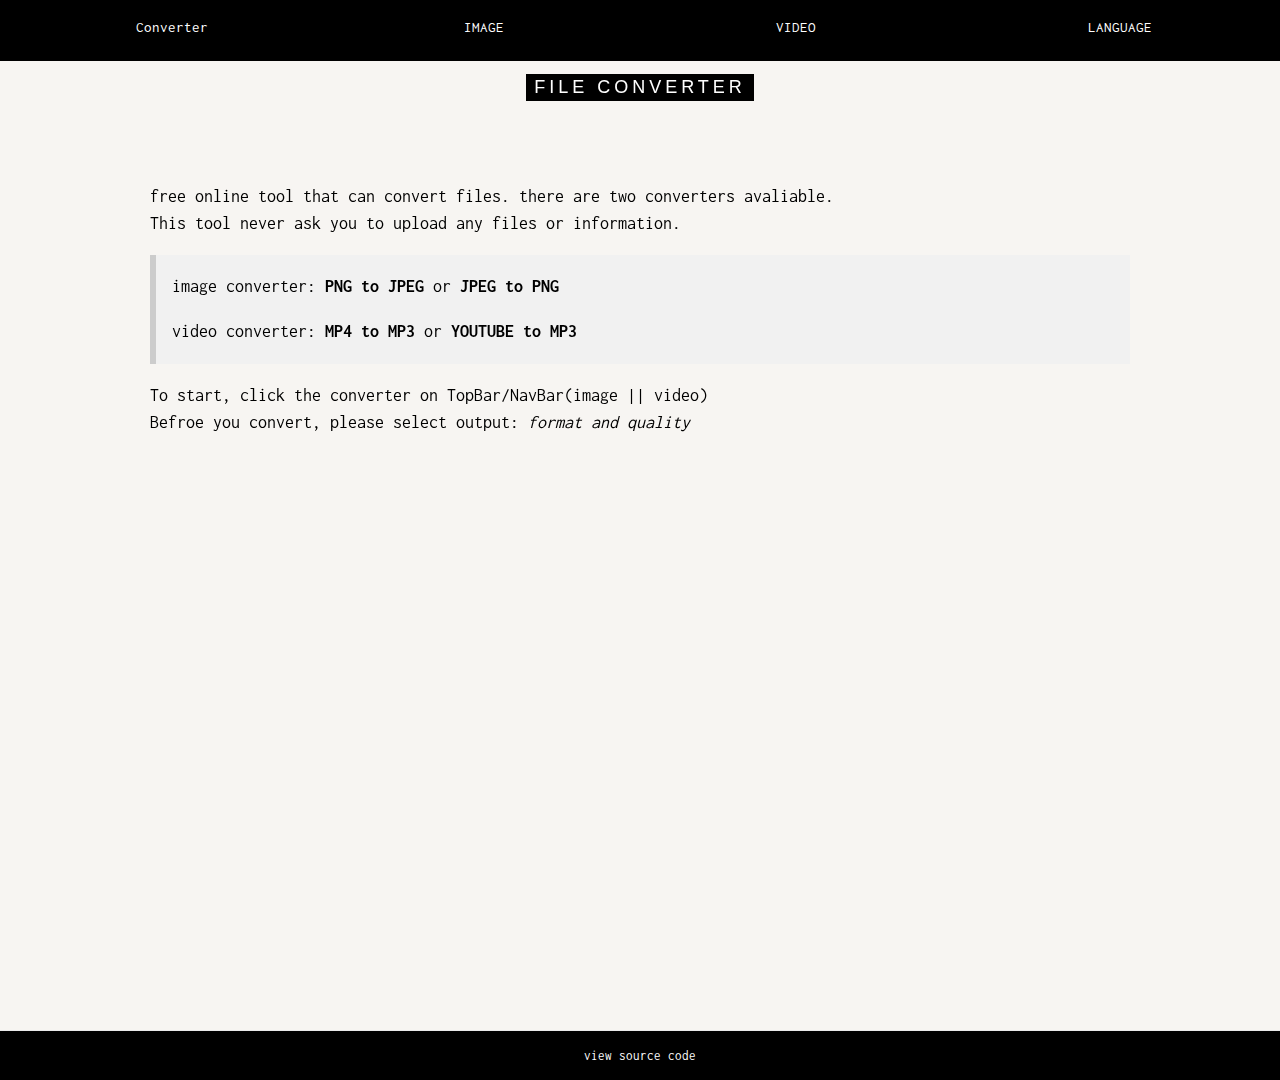
<file: index.html>
<!DOCTYPE html>
<html lang="en">
<head>
  <title>File Converter</title>
  <meta charset="UTF-8">
  <link id="dynamic-favicon" rel="icon" href="public/fav1.ico" />
  <meta name="viewport" content="width=device-width, initial-scale=1">
  <link rel="stylesheet" href="./main.css">
  <link rel="stylesheet" href="https://fonts.googleapis.com/css?family=Inconsolata">
</head>
<body>

<!-- Links (sit on top) -->
<div class="w3-top">
  <div class="w3-row w3-padding w3-black">
    <div class="w3-col s3">
      <a onclick="PageTitle(0)" class="w3-button w3-block w3-black">Converter</a>
    </div>
    <div class="w3-col s3">
      <a onclick="PageTitle(1)" id="image_conv" class="w3-button w3-block w3-black">IMAGE</a>
    </div>
    <div class="w3-col s3">
      <a onclick="PageTitle(2)" id="video_conv" class="w3-button w3-block w3-black">VIDEO</a>
    </div>
    <div class="dropdown">
    <div class="w3-col s3">
      <a onclick="LangMenu()" id="language_conv" class="dropbtn  w3-button">LANGUAGE</a>
    </div>
  <div id="dropmenu" class="dropdown-content">
    <a onclick='reloadWin()' href="#kr">Korean</a>
    <a onclick='reloadWin()' href="#eng">English</a>
    <a onclick='reloadWin()' href="#esp">Spanish</a>
  </div>
</div>
  </div>
</div>
<!-- Add a background color and large text to the whole page -->
<div class="w3-sand w3-grayscale w3-large">
<div class="w3-container" id="content">
  <div class="w3-content"  id="content-child">
    <h5 class="w3-center w3-padding-64"><span class="w3-tag w3-wide">FILE CONVERTER</span></h5>
    <p id="intro_p">free online tool that can convert files. there are two converters avaliable.<br/>This tool never ask you to upload any files or information.</p>
    <div class="w3-panel w3-leftbar w3-light-grey">
    <p>image converter: <b>PNG to JPEG</b> or <b>JPEG to PNG</b></p>
    <p>video converter: <b>MP4 to MP3</b> or <b>YOUTUBE to MP3</b></p>
    </div>
    <p id="desc_p">To start, click the converter on TopBar/NavBar(image || video) <br/> Befroe you convert, please select output: <i>format and quality</i></p>
  </div>
</div>
</div>

<!-- Footer -->
<footer class="my_footer">
<a class="my_footer_text" href="https://www.github.com/wojnchoi/fileconverter" target="_blank">view source code</a>
</footer>
<script src="./main.js"></script>
<script src="./img_conv.js"></script>
<script src="./vid_conv.js"></script>
</body>
</html>
</file>
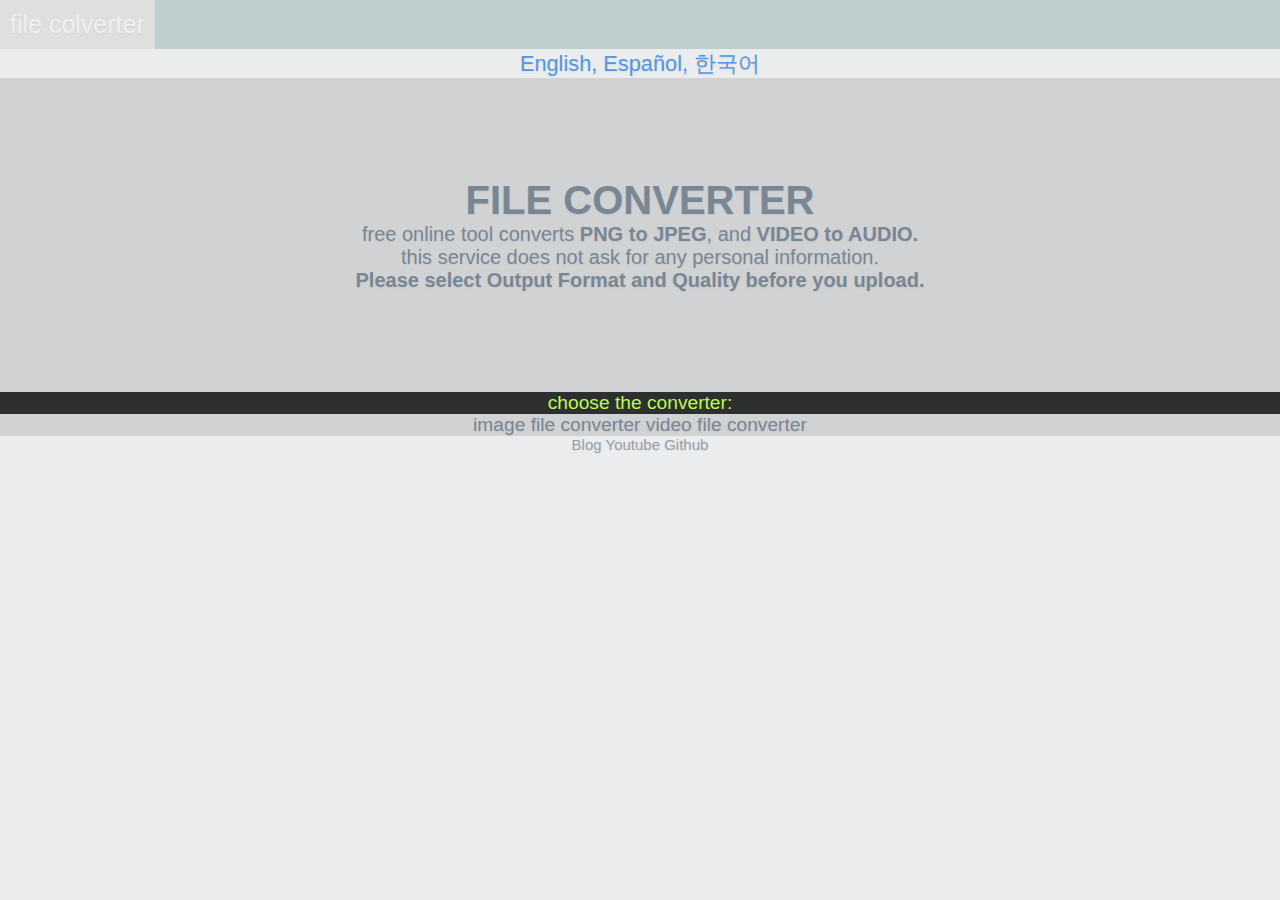
<file: saved/index.html>
<!DOCTYPE html>
<html>
<head>
	<meta charset="utf-8" />
	<meta name="viewport" content="width=device-width, initial-scale=1.0">
	<meta name="description" content="free online tool for converting image or video files to the file you want.">
	<title>File Converter</title>
	<link rel="stylesheet" href="codes/css/main.css" />
</head>
<body id="dropbox">
	<header class="header">
		<div class="logo">
			<a href="">file colverter</a>
		</div>
		<div class="language">
			<a href="#eng" onclick='reloadFuc()'>English,</a>
			<a href="#esp" onclick="reloadFuc()">Español,</a>
			<a href="#kor" onclick='reloadFuc()'>한국어</a>
			
		</div>
		<div class="banner">
			<div class="banner-content">
				<h1>FILE CONVERTER</h1>
				<p id="description">free online tool converts <b>PNG to JPEG</b>, and <b>VIDEO to AUDIO.</b><br/>
					this service does not ask for any personal information.<br/><b>Please select Output Format and Quality before you upload.</b></p>
			</div>
			<div class="window">
				<p>choose the converter: </p>
				<a id ="img_conv" href="codes/html/imageconv.html">image file converter</a>
				<a id ="vid_conv" href="codes/html/videoconv.html">video file converter</a>
			</div>
		</div>
	</header>
	<div class="footer">
		<div>
			<a href="https://blog.naver.com/cy2003k" target="_blank">Blog</a>
			<a href="https://www.youtube.com/channel/UCs2_zIPANApaQcWhhWaBzDw?view_as=subscriber" target="_blank">Youtube</a>
			<a href="https://github.com/chldnwls0712/fileconverter" target="_blank">Github</a>
		</div>
	</div>
	<script src="codes/js/language.js"></script>
</body>
</html>
</file>
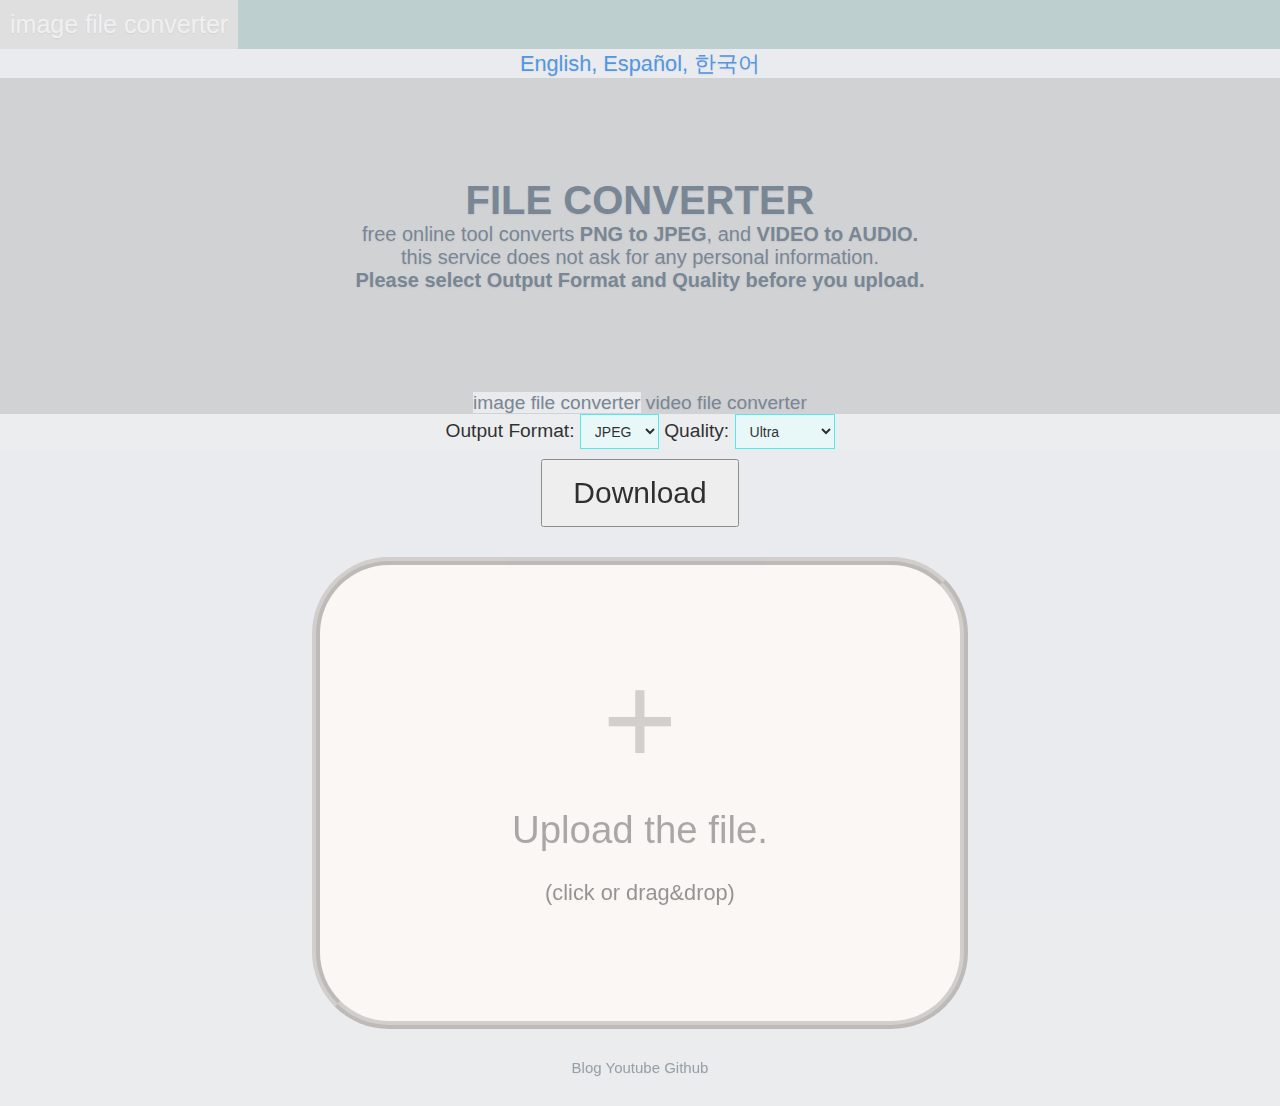
<file: codes/html/imageconv.html>
<!DOCTYPE html>
<html>
<head>
	<meta charset="utf-8" />
	<meta name="viewport" content="width=device-width, initial-scale=1.0">
	<meta name="description" content="free online tool for converting image or video files to the file you want.">
	<title>File Converter</title>
	<link rel="stylesheet" href="../css/main.css" />
</head>
<body id="dropbox">
	<header class="header">
		<div class="logo">
			<a href="../../index.html">image file converter</a>
		</div>
		<div class="language">
			<a href="#eng" onclick='reloadFuc()'>English,</a>
			<a href="#esp" onclick="reloadFuc()">Español,</a>
			<a href="#kor" onclick='reloadFuc()'>한국어</a>
			
		</div>
		<div class="banner">
			<div class="banner-content">
				<h1>FILE CONVERTER</h1>
				<p id="description">free online tool converts <b>PNG to JPEG</b>, and <b>VIDEO to AUDIO.</b><br/>
					this service does not ask for any personal information.<br/><b>Please select Output Format and Quality before you upload.</b></p>
			</div>
			<div class="window">
				<a class="icIC"id ="img_conv" href="/codes/html/imageconv.html">image file converter</a>
				<a id ="vid_conv" href="../html/videoconv.html">video file converter</a>
			</div>
		</div>
	</header>
	<div class="options">
	<input type="file" name="files" id="files" accept=".jpeg,.jpg,.png,.webp,.svg,.ico,.bmp" multiple />
	<label id="format"for="select_type">Output Format: </label>
		<select name="select_type" id="select_type">
			<option value="jpeg">JPEG</option>
			<option value="png">PNG</option>
	</select>
	<label id="quality" for="select_quality">Quality: </label>
        <select name="select_quality" id="select_quality">
            <option value="1">Ultra</option>
            <option value="0.9">High</option>
            <option value="0.7">Medium</option>
            <option value="0.4">Low</option>
            <option value="0.2">Very Low</option>
		</select>
	</div>
	<button id="download_Btn" class="download_Btn">Download</button>
	<div class ="uploaded">
		<div class="img_box" id="img_box"></div>
		<canvas id="can"></canvas>
		<div class="pyro" id="pyro"></div>
	</div>
	<label class="drag" for="files">
        <div class="cubes">
            <div class="cube1"></div>
            <div class="cube2"></div>
            <div class="cube3"></div>
            <div class="cube4"></div>
        </div>
        <div>
            <p class="cubetext">+</p>
			<p id ="fileText"class="cubetext1">Upload the file.</p>
			<p id ="fileText1"class="cubetext2">(click or drag&drop)</p>
        </div>
	</label>
	<div class="footer">
		<div>
			<a href="https://blog.naver.com/cy2003k" target="_blank">Blog</a>
			<a href="https://www.youtube.com/channel/UCs2_zIPANApaQcWhhWaBzDw?view_as=subscriber" target="_blank">Youtube</a>
			<a href="https://github.com/chldnwls0712/fileconverter" target="_blank">Github</a>
		</div>
	</div>
	<script src="../js/language.js"></script>
	<script src="../js/main.js"></script>
</body>
</html>
</file>
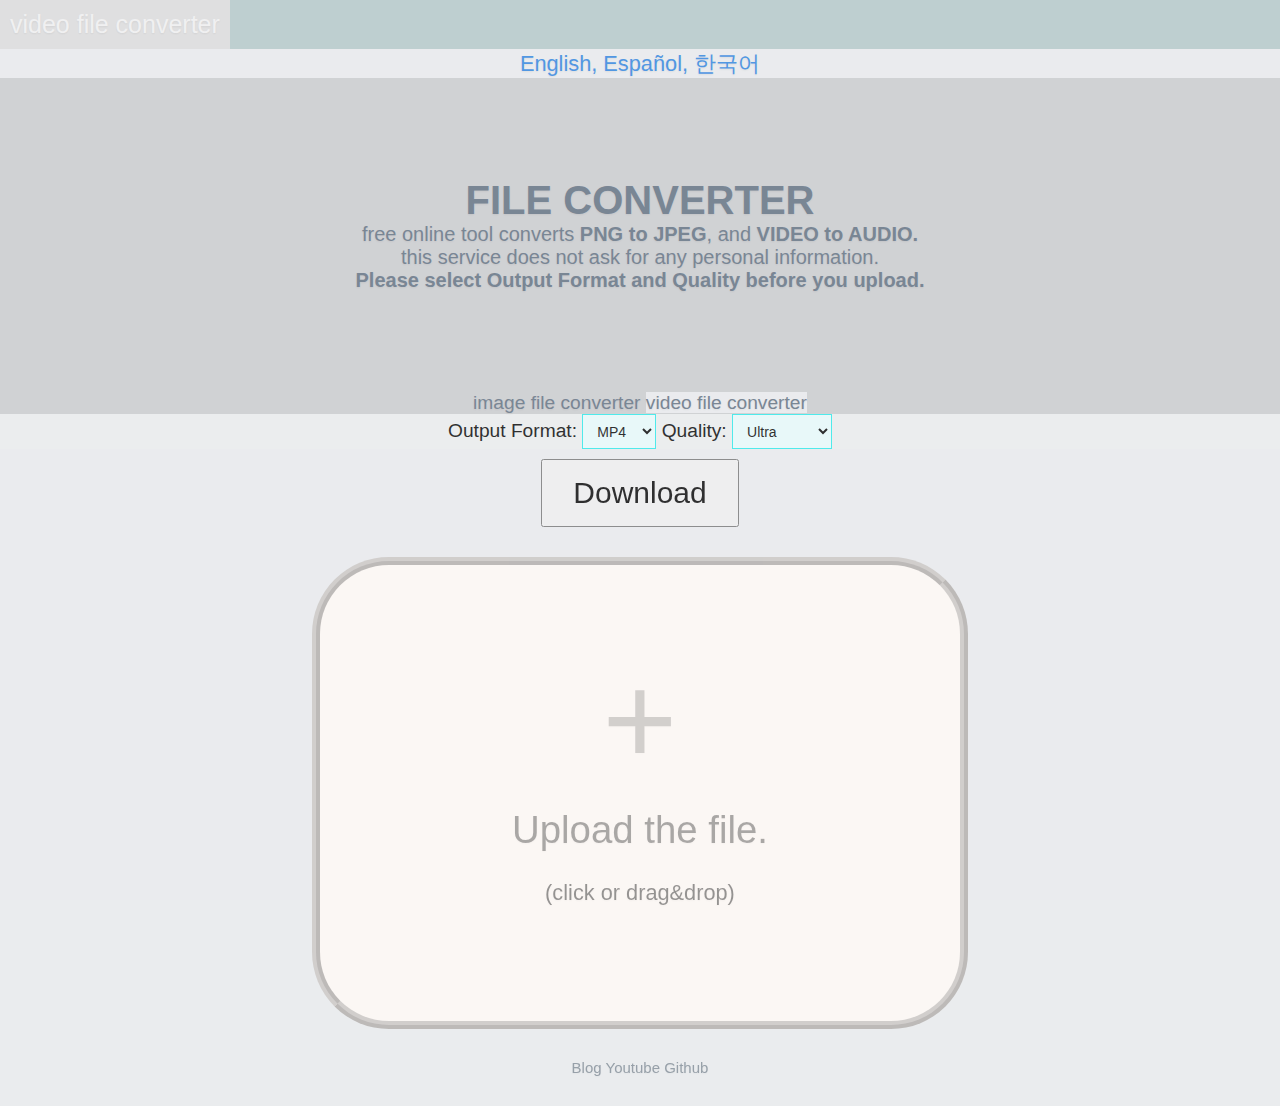
<file: codes/html/videoconv.html>
<!DOCTYPE html>
<html>
<head>
	<meta charset="utf-8" />
	<meta name="viewport" content="width=device-width, initial-scale=1.0">
	<meta name="description" content="free online tool for converting image or video files to the file you want.">
	<title>File Converter</title>
	<link rel="stylesheet" href="../css/main.css" />
</head>
<body id="dropbox">
	<header class="header">
		<div class="logo">
			<a href="../../index.html">video file converter</a>
		</div>
		<div class="language">
			<a href="#eng" onclick='reloadFuc()'>English,</a>
			<a href="#esp" onclick="reloadFuc()">Español,</a>
			<a href="#kor" onclick='reloadFuc()'>한국어</a>
			
		</div>
		<div class="banner">
			<div class="banner-content">
				<h1>FILE CONVERTER</h1>
				<p id="description">free online tool converts <b>PNG to JPEG</b>, and <b>VIDEO to AUDIO.</b><br/>
					this service does not ask for any personal information.<br/><b>Please select Output Format and Quality before you upload.</b></p>
			</div>
			<div class="window">
				<a id ="img_conv" href="../html/imageconv.html">image file converter</a>
				<a class="vcVC" id ="vid_conv" href="/codes/html/videoconv.html">video file converter</a>
			</div>
		</div>
	</header>
	<div class="options">
	<input type="file" name="files" id="files" accept=".mov,.avi,.mp4, .mp3" multiple />
	<label id="format"for="select_type">Output Format: </label>
		<select name="select_type" id="select_type">
            <option value="mp4">MP4</option>
            <option value="mp3">MP3</option>
            <option value="avi">AVI</option>
            <option value="mov">MOV</option>
	</select>
	<label id="quality" for="select_quality">Quality: </label>
        <select name="select_quality" id="select_quality">
            <option value="1">Ultra</option>
            <option value="0.9">High</option>
            <option value="0.7">Medium</option>
            <option value="0.4">Low</option>
            <option value="0.2">Very Low</option>
		</select>
	</div>
	<button id="download_Btn" class="download_Btn">Download</button>
	<div class ="uploaded">
		<div class="img_box" id="img_box"></div>
		<canvas id="can"></canvas>
		<div class="pyro" id="pyro"></div>
	</div>
	<label class="drag" for="files">
        <div class="cubes">
            <div class="cube1"></div>
            <div class="cube2"></div>
            <div class="cube3"></div>
            <div class="cube4"></div>
        </div>
        <div>
            <p class="cubetext">+</p>
			<p id ="fileText"class="cubetext1">Upload the file.</p>
			<p id ="fileText1"class="cubetext2">(click or drag&drop)</p>
        </div>
	</label>
	<div class="footer">
		<div>
			<a href="https://blog.naver.com/cy2003k" target="_blank">Blog</a>
			<a href="https://www.youtube.com/channel/UCs2_zIPANApaQcWhhWaBzDw?view_as=subscriber" target="_blank">Youtube</a>
			<a href="https://github.com/chldnwls0712/fileconverter" target="_blank">Github</a>
		</div>
	</div>
	<script src="../js/language.js"></script>
	<script src="../js/videoconv.js"></script>
</body>
</html>
</file>
<file: saved/codes/css/main.css>
/*page decoration*/
html, body {
    margin: 0;
    padding: 0;
    font-family: Arial, Helvetica, sans-serif;
    font-size: 15px;
    color: #000000;
    width: 100%;
    height: 100%;
    background-color: #EAECEE;
}
h1,h2,h3,h4,h5,h6,span,p,ul,li,
table,tr,td,input,a,dl,dt,dd {
    margin: 0;
    padding: 0;
    text-decoration: none;
    list-style: none;
    text-shadow: rgba(0, 0, 0, 0.08) 0px 1px 2px;
}
/*TOP of the page*/
.logo {
    overflow: hidden;
    background-color: #B3C8C8;
}
.logo a {
    float: left;
    color: #f2f2f2;
    text-align: center;
    padding: 10px 10px;
    text-decoration: none;
    font-size: 25px;
}
.logo a:hover {
    background-color: #ddd;
    color: #f2f2f2;
}
.language, .language a {
    text-decoration: none;
    font-size: 1.7vw;
    text-align: center;
    color: #2b82df;
}
.language a:hover{
    color: #5D6D7E;
    background-color: #B3C8C8;
}
/*MIDDLE of the page*/
.banner{
    background-color: #caccce;
    color: #5D6D7E;
    width: 100%; 
}
.window{
    font-size: 1.5vw;
    text-align: center;
}
#img_conv,#vid_conv {
    text-decoration: none;
    color: #5D6D7E;
}
#vid_conv:hover,#img_conv:hover{
    color: #5D6D7E;
    background-color: #EAECEE;
}
.icIC {
    background-color: #EAECEE;
}
.vcVC {
    background-color: #EAECEE;
}
.window p {
    color: greenyellow;
    background-color: black;
}
.banner-content{
    text-align:center;
    font-size: 20px;
    padding: 100px;
}
#files {
    display: none;
    visibility: hidden;
}
img {
    vertical-align: top;
    border: none
}
.img_box {
    text-align: center;
}
#can {
    display: none;
}
select {
    height: 35px;
    font-size: 14px;
    background-color: #E8FCFC;
    border: 1px solid #29EAEA;
    padding: 0 10px;

}
.options {
    font-size: 1.5vw;
    text-align: center;
    background-color: #EBEEEE;
}
.download_Btn{
  color: black;
  font-size: 30px;
  padding: 15px 30px;
  margin: 10px auto;
    display:block;

}
#dropbox:hover{
    opacity: 0.8;
}
.drag {
    width: 50%;
    padding: 9% 0;
    background-color: #FFFAF5;
    border: 8px ridge rgb(0, 0, 0, .3);
    border-radius: 77px;
    margin: 30px auto;
    display: flex;
    justify-content: center;
    align-items: center;
    text-align: center;
    flex-direction: column;
}
.cubetext {
    font-size: 10vw;
    line-height: 100px;
    height: 100px;
    font-family: monospace;
    opacity: 0.2;
}
.cubetext1 {
    font-size: 3vw;
    line-height: 100px;
    height: 100px;
    font-weight: 500;
    opacity: 0.4;
}
.cubetext2 {
    font-size: 1.7vw;
    opacity: 0.5;
}
/*BOTTOM of the page*/
.footer {
    padding: 10px 0 30px 0;
    font-size: 12px;
    padding: 0 4% 30px 4%;
    opacity: .7;
    display: flex;
    flex-direction: column;
    }
.footer, .footer div, .footer div a{
    justify-content: center;
    align-items: center;
    font-size:15px;
    color: #566573;
    font-weight: 10;
}
.footer div a:hover{
    text-decoration: underline;
    color: #000;
}
</file>
<file: codes/css/main.css>
/*page decoration*/
html, body {
    margin: 0;
    padding: 0;
    font-family: Arial, Helvetica, sans-serif;
    font-size: 15px;
    color: #000000;
    width: 100%;
    height: 100%;
    background-color: #EAECEE;
}
h1,h2,h3,h4,h5,h6,span,p,ul,li,
table,tr,td,input,a,dl,dt,dd {
    margin: 0;
    padding: 0;
    text-decoration: none;
    list-style: none;
    text-shadow: rgba(0, 0, 0, 0.08) 0px 1px 2px;
}
/*TOP of the page*/
.logo {
    overflow: hidden;
    background-color: #B3C8C8;
}
.logo a {
    float: left;
    color: #f2f2f2;
    text-align: center;
    padding: 10px 10px;
    text-decoration: none;
    font-size: 25px;
}
.logo a:hover {
    background-color: #ddd;
    color: #f2f2f2;
}
.language, .language a {
    text-decoration: none;
    font-size: 1.7vw;
    text-align: center;
    color: #2b82df;
}
.language a:hover{
    color: #5D6D7E;
    background-color: #B3C8C8;
}
/*MIDDLE of the page*/
.banner{
    background-color: #caccce;
    color: #5D6D7E;
    width: 100%; 
}
.window{
    font-size: 1.5vw;
    text-align: center;
}
#img_conv,#vid_conv {
    text-decoration: none;
    color: #5D6D7E;
}
#vid_conv:hover,#img_conv:hover{
    color: #5D6D7E;
    background-color: #EAECEE;
}
.icIC {
    background-color: #EAECEE;
}
.vcVC {
    background-color: #EAECEE;
}
.window p {
    color: greenyellow;
    background-color: black;
}
.banner-content{
    text-align:center;
    font-size: 20px;
    padding: 100px;
}
#files {
    display: none;
    visibility: hidden;
}
img {
    vertical-align: top;
    border: none
}
.img_box {
    text-align: center;
}
#can {
    display: none;
}
select {
    height: 35px;
    font-size: 14px;
    background-color: #E8FCFC;
    border: 1px solid #29EAEA;
    padding: 0 10px;

}
.options {
    font-size: 1.5vw;
    text-align: center;
    background-color: #EBEEEE;
}
.download_Btn{
  color: black;
  font-size: 30px;
  padding: 15px 30px;
  margin: 10px auto;
    display:block;

}
#dropbox:hover{
    opacity: 0.8;
}
.drag {
    width: 50%;
    padding: 9% 0;
    background-color: #FFFAF5;
    border: 8px ridge rgb(0, 0, 0, .3);
    border-radius: 77px;
    margin: 30px auto;
    display: flex;
    justify-content: center;
    align-items: center;
    text-align: center;
    flex-direction: column;
}
.cubetext {
    font-size: 10vw;
    line-height: 100px;
    height: 100px;
    font-family: monospace;
    opacity: 0.2;
}
.cubetext1 {
    font-size: 3vw;
    line-height: 100px;
    height: 100px;
    font-weight: 500;
    opacity: 0.4;
}
.cubetext2 {
    font-size: 1.7vw;
    opacity: 0.5;
}
/*BOTTOM of the page*/
.footer {
    padding: 10px 0 30px 0;
    font-size: 12px;
    padding: 0 4% 30px 4%;
    opacity: .7;
    display: flex;
    flex-direction: column;
    }
.footer, .footer div, .footer div a{
    justify-content: center;
    align-items: center;
    font-size:15px;
    color: #566573;
    font-weight: 10;
}
.footer div a:hover{
    text-decoration: underline;
    color: #000;
}
</file>
<file: main.css>
html{box-sizing:border-box}*,*:before,*:after{box-sizing:inherit}
/* Extract from normalize.css by Nicolas Gallagher and Jonathan Neal git.io/normalize */
html{-ms-text-size-adjust:100%;-webkit-text-size-adjust:100%}body{margin:0}
article,aside,details,figcaption,figure,footer,header,main,menu,nav,section{display:block}summary{display:list-item}
audio,canvas,progress,video{display:inline-block}progress{vertical-align:baseline}
audio:not([controls]){display:none;height:0}[hidden],template{display:none}
a{background-color:transparent}a:active,a:hover{outline-width:0}
abbr[title]{border-bottom:none;text-decoration:underline;text-decoration:underline dotted}
b,strong{font-weight:bolder}dfn{font-style:italic}mark{background:#ff0;color:#000}
small{font-size:80%}sub,sup{font-size:75%;line-height:0;position:relative;vertical-align:baseline}
sub{bottom:-0.25em}sup{top:-0.5em}figure{margin:1em 40px}img{border-style:none}
code,kbd,pre,samp{font-family:monospace,monospace;font-size:1em}hr{box-sizing:content-box;height:0;overflow:visible}
button,input,select,textarea,optgroup{font:inherit;margin:0}optgroup{font-weight:bold}
button,input{overflow:visible}button,select{text-transform:none}
button,[type=button],[type=reset],[type=submit]{-webkit-appearance:button}
button::-moz-focus-inner,[type=button]::-moz-focus-inner,[type=reset]::-moz-focus-inner,[type=submit]::-moz-focus-inner{border-style:none;padding:0}
button:-moz-focusring,[type=button]:-moz-focusring,[type=reset]:-moz-focusring,[type=submit]:-moz-focusring{outline:1px dotted ButtonText}
fieldset{border:1px solid #c0c0c0;margin:0 2px;padding:.35em .625em .75em}
legend{color:inherit;display:table;max-width:100%;padding:0;white-space:normal}textarea{overflow:auto}
[type=checkbox],[type=radio]{padding:0}
[type=number]::-webkit-inner-spin-button,[type=number]::-webkit-outer-spin-button{height:auto}
[type=search]{-webkit-appearance:textfield;outline-offset:-2px}
[type=search]::-webkit-search-decoration{-webkit-appearance:none}
::-webkit-file-upload-button{-webkit-appearance:button;font:inherit}
/* End extract */
html,body{font-family:Verdana,sans-serif;font-size:15px;line-height:1.5}html{overflow-x:hidden}
h1{font-size:36px}h2{font-size:30px}h3{font-size:24px}h4{font-size:20px}h5{font-size:18px}h6{font-size:16px}
.w3-serif{font-family:serif}.w3-sans-serif{font-family:sans-serif}.w3-cursive{font-family:cursive}.w3-monospace{font-family:monospace}
h1,h2,h3,h4,h5,h6{font-family:"Segoe UI",Arial,sans-serif;font-weight:400;margin:10px 0}.w3-wide{letter-spacing:4px}
hr{border:0;border-top:1px solid #eee;margin:20px 0}
.w3-image{max-width:100%;height:auto}img{vertical-align:middle}a{color:inherit}
.w3-table,.w3-table-all{border-collapse:collapse;border-spacing:0;width:100%;display:table}.w3-table-all{border:1px solid #ccc}
.w3-bordered tr,.w3-table-all tr{border-bottom:1px solid #ddd}.w3-striped tbody tr:nth-child(even){background-color:#f1f1f1}
.w3-table-all tr:nth-child(odd){background-color:#fff}.w3-table-all tr:nth-child(even){background-color:#f1f1f1}
.w3-hoverable tbody tr:hover,.w3-ul.w3-hoverable li:hover{background-color:#ccc}.w3-centered tr th,.w3-centered tr td{text-align:center}
.w3-table td,.w3-table th,.w3-table-all td,.w3-table-all th{padding:8px 8px;display:table-cell;text-align:left;vertical-align:top}
.w3-table th:first-child,.w3-table td:first-child,.w3-table-all th:first-child,.w3-table-all td:first-child{padding-left:16px}
.w3-btn,.w3-button{border:none;display:inline-block;padding:8px 16px;vertical-align:middle;overflow:hidden;text-decoration:none;color:inherit;background-color:inherit;text-align:center;cursor:pointer;white-space:nowrap}
.w3-btn:hover{box-shadow:0 8px 16px 0 rgba(0,0,0,0.2),0 6px 20px 0 rgba(0,0,0,0.19)}
.w3-btn,.w3-button{-webkit-touch-callout:none;-webkit-user-select:none;-khtml-user-select:none;-moz-user-select:none;-ms-user-select:none;user-select:none}   
.w3-disabled,.w3-btn:disabled,.w3-button:disabled{cursor:not-allowed;opacity:0.3}.w3-disabled *,:disabled *{pointer-events:none}
.w3-btn.w3-disabled:hover,.w3-btn:disabled:hover{box-shadow:none}
.w3-badge,.w3-tag{background-color:#000;color:#fff;display:inline-block;padding-left:8px;padding-right:8px;text-align:center}.w3-badge{border-radius:50%}
.w3-ul{list-style-type:none;padding:0;margin:0}.w3-ul li{padding:8px 16px;border-bottom:1px solid #ddd}.w3-ul li:last-child{border-bottom:none}
.w3-tooltip,.w3-display-container{position:relative}.w3-tooltip .w3-text{display:none}.w3-tooltip:hover .w3-text{display:inline-block}
.w3-ripple:active{opacity:0.5}.w3-ripple{transition:opacity 0s}
.w3-input{padding:8px;display:block;border:none;border-bottom:1px solid #ccc;width:100%}
.w3-select{padding:9px 0;width:100%;border:none;border-bottom:1px solid #ccc}
.w3-dropdown-click,.w3-dropdown-hover{position:relative;display:inline-block;cursor:pointer}
.w3-dropdown-hover:hover .w3-dropdown-content{display:block}
.w3-dropdown-hover:first-child,.w3-dropdown-click:hover{background-color:#ccc;color:#000}
.w3-dropdown-hover:hover > .w3-button:first-child,.w3-dropdown-click:hover > .w3-button:first-child{background-color:#ccc;color:#000}
.w3-dropdown-content{cursor:auto;color:#000;background-color:#fff;display:none;position:absolute;min-width:160px;margin:0;padding:0;z-index:1}
.w3-check,.w3-radio{width:24px;height:24px;position:relative;top:6px}
.w3-sidebar{height:100%;width:200px;background-color:#fff;position:fixed!important;z-index:1;overflow:auto}
.w3-bar-block .w3-dropdown-hover,.w3-bar-block .w3-dropdown-click{width:100%}
.w3-bar-block .w3-dropdown-hover .w3-dropdown-content,.w3-bar-block .w3-dropdown-click .w3-dropdown-content{min-width:100%}
.w3-bar-block .w3-dropdown-hover .w3-button,.w3-bar-block .w3-dropdown-click .w3-button{width:100%;text-align:left;padding:8px 16px}
.w3-main,#main{transition:margin-left .4s}
.w3-modal{z-index:3;display:none;padding-top:100px;position:fixed;left:0;top:0;width:100%;height:100%;overflow:auto;background-color:rgb(0,0,0);background-color:rgba(0,0,0,0.4)}
.w3-modal-content{margin:auto;background-color:#fff;position:relative;padding:0;outline:0;width:600px}
.w3-bar{width:100%;overflow:hidden}.w3-center .w3-bar{display:inline-block;width:auto}
.w3-bar .w3-bar-item{padding:8px 16px;float:left;width:auto;border:none;display:block;outline:0}
.w3-bar .w3-dropdown-hover,.w3-bar .w3-dropdown-click{position:static;float:left}
.w3-bar .w3-button{white-space:normal}
.w3-bar-block .w3-bar-item{width:100%;display:block;padding:8px 16px;text-align:left;border:none;white-space:normal;float:none;outline:0}
.w3-bar-block.w3-center .w3-bar-item{text-align:center}.w3-block{display:block;width:100%}
.w3-responsive{display:block;overflow-x:auto}
.w3-container:after,.w3-container:before,.w3-panel:after,.w3-panel:before,.w3-row:after,.w3-row:before,.w3-row-padding:after,.w3-row-padding:before,
.w3-cell-row:before,.w3-cell-row:after,.w3-clear:after,.w3-clear:before,.w3-bar:before,.w3-bar:after{content:"";display:table;clear:both}
.w3-col,.w3-half,.w3-third,.w3-twothird,.w3-threequarter,.w3-quarter{float:left;width:100%}
.w3-col.s1{width:8.33333%}.w3-col.s2{width:16.66666%}.w3-col.s3{width:24.99999%}.w3-col.s4{width:33.33333%}
.w3-col.s5{width:41.66666%}.w3-col.s6{width:49.99999%}.w3-col.s7{width:58.33333%}.w3-col.s8{width:66.66666%}
.w3-col.s9{width:74.99999%}.w3-col.s10{width:83.33333%}.w3-col.s11{width:91.66666%}.w3-col.s12{width:99.99999%}
@media (min-width:601px){.w3-col.m1{width:8.33333%}.w3-col.m2{width:16.66666%}.w3-col.m3,.w3-quarter{width:24.99999%}.w3-col.m4,.w3-third{width:33.33333%}
.w3-col.m5{width:41.66666%}.w3-col.m6,.w3-half{width:49.99999%}.w3-col.m7{width:58.33333%}.w3-col.m8,.w3-twothird{width:66.66666%}
.w3-col.m9,.w3-threequarter{width:74.99999%}.w3-col.m10{width:83.33333%}.w3-col.m11{width:91.66666%}.w3-col.m12{width:99.99999%}}
@media (min-width:993px){.w3-col.l1{width:8.33333%}.w3-col.l2{width:16.66666%}.w3-col.l3{width:24.99999%}.w3-col.l4{width:33.33333%}
.w3-col.l5{width:41.66666%}.w3-col.l6{width:49.99999%}.w3-col.l7{width:58.33333%}.w3-col.l8{width:66.66666%}
.w3-col.l9{width:74.99999%}.w3-col.l10{width:83.33333%}.w3-col.l11{width:91.66666%}.w3-col.l12{width:99.99999%}}
.w3-rest{overflow:hidden}.w3-stretch{margin-left:-16px;margin-right:-16px}
.w3-content,.w3-auto{margin-left:auto;margin-right:auto}.w3-content{max-width:980px}.w3-auto{max-width:1140px}
.w3-cell-row{display:table;width:100%}.w3-cell{display:table-cell}
.w3-cell-top{vertical-align:top}.w3-cell-middle{vertical-align:middle}.w3-cell-bottom{vertical-align:bottom}
.w3-hide{display:none!important}.w3-show-block,.w3-show{display:block!important}.w3-show-inline-block{display:inline-block!important}
@media (max-width:1205px){.w3-auto{max-width:95%}}
@media (max-width:600px){.w3-modal-content{margin:0 10px;width:auto!important}.w3-modal{padding-top:30px}
.w3-dropdown-hover.w3-mobile .w3-dropdown-content,.w3-dropdown-click.w3-mobile .w3-dropdown-content{position:relative}	
.w3-hide-small{display:none!important}.w3-mobile{display:block;width:100%!important}.w3-bar-item.w3-mobile,.w3-dropdown-hover.w3-mobile,.w3-dropdown-click.w3-mobile{text-align:center}
.w3-dropdown-hover.w3-mobile,.w3-dropdown-hover.w3-mobile .w3-btn,.w3-dropdown-hover.w3-mobile .w3-button,.w3-dropdown-click.w3-mobile,.w3-dropdown-click.w3-mobile .w3-btn,.w3-dropdown-click.w3-mobile .w3-button{width:100%}}
@media (max-width:768px){.w3-modal-content{width:500px}.w3-modal{padding-top:50px}}
@media (min-width:993px){.w3-modal-content{width:900px}.w3-hide-large{display:none!important}.w3-sidebar.w3-collapse{display:block!important}}
@media (max-width:992px) and (min-width:601px){.w3-hide-medium{display:none!important}}
@media (max-width:992px){.w3-sidebar.w3-collapse{display:none}.w3-main{margin-left:0!important;margin-right:0!important}.w3-auto{max-width:100%}}
.w3-top,.w3-bottom{position:fixed;width:100%;z-index:1}.w3-top{top:0}.w3-bottom{bottom:0}
.w3-overlay{position:fixed;display:none;width:100%;height:100%;top:0;left:0;right:0;bottom:0;background-color:rgba(0,0,0,0.5);z-index:2}
.w3-display-topleft{position:absolute;left:0;top:0}.w3-display-topright{position:absolute;right:0;top:0}
.w3-display-bottomleft{position:absolute;left:0;bottom:0}.w3-display-bottomright{position:absolute;right:0;bottom:0}
.w3-display-middle{position:absolute;top:50%;left:50%;transform:translate(-50%,-50%);-ms-transform:translate(-50%,-50%)}
.w3-display-left{position:absolute;top:50%;left:0%;transform:translate(0%,-50%);-ms-transform:translate(-0%,-50%)}
.w3-display-right{position:absolute;top:50%;right:0%;transform:translate(0%,-50%);-ms-transform:translate(0%,-50%)}
.w3-display-topmiddle{position:absolute;left:50%;top:0;transform:translate(-50%,0%);-ms-transform:translate(-50%,0%)}
.w3-display-bottommiddle{position:absolute;left:50%;bottom:0;transform:translate(-50%,0%);-ms-transform:translate(-50%,0%)}
.w3-display-container:hover .w3-display-hover{display:block}.w3-display-container:hover span.w3-display-hover{display:inline-block}.w3-display-hover{display:none}
.w3-display-position{position:absolute}
.w3-circle{border-radius:50%}
.w3-round-small{border-radius:2px}.w3-round,.w3-round-medium{border-radius:4px}.w3-round-large{border-radius:8px}.w3-round-xlarge{border-radius:16px}.w3-round-xxlarge{border-radius:32px}
.w3-row-padding,.w3-row-padding>.w3-half,.w3-row-padding>.w3-third,.w3-row-padding>.w3-twothird,.w3-row-padding>.w3-threequarter,.w3-row-padding>.w3-quarter,.w3-row-padding>.w3-col{padding:0 8px}
.w3-container,.w3-panel{padding:0.01em 16px}.w3-panel{margin-top:16px;margin-bottom:16px}
.w3-code,.w3-codespan{font-family:Consolas,"courier new";font-size:16px}
.w3-code{width:auto;background-color:#fff;padding:8px 12px;border-left:4px solid #4CAF50;word-wrap:break-word}
.w3-codespan{color:crimson;background-color:#f1f1f1;padding-left:4px;padding-right:4px;font-size:110%}
.w3-card,.w3-card-2{box-shadow:0 2px 5px 0 rgba(0,0,0,0.16),0 2px 10px 0 rgba(0,0,0,0.12)}
.w3-card-4,.w3-hover-shadow:hover{box-shadow:0 4px 10px 0 rgba(0,0,0,0.2),0 4px 20px 0 rgba(0,0,0,0.19)}
.w3-spin{animation:w3-spin 2s infinite linear}@keyframes w3-spin{0%{transform:rotate(0deg)}100%{transform:rotate(359deg)}}
.w3-animate-fading{animation:fading 10s infinite}@keyframes fading{0%{opacity:0}50%{opacity:1}100%{opacity:0}}
.w3-animate-opacity{animation:opac 0.8s}@keyframes opac{from{opacity:0} to{opacity:1}}
.w3-animate-top{position:relative;animation:animatetop 0.4s}@keyframes animatetop{from{top:-300px;opacity:0} to{top:0;opacity:1}}
.w3-animate-left{position:relative;animation:animateleft 0.4s}@keyframes animateleft{from{left:-300px;opacity:0} to{left:0;opacity:1}}
.w3-animate-right{position:relative;animation:animateright 0.4s}@keyframes animateright{from{right:-300px;opacity:0} to{right:0;opacity:1}}
.w3-animate-bottom{position:relative;animation:animatebottom 0.4s}@keyframes animatebottom{from{bottom:-300px;opacity:0} to{bottom:0;opacity:1}}
.w3-animate-zoom {animation:animatezoom 0.6s}@keyframes animatezoom{from{transform:scale(0)} to{transform:scale(1)}}
.w3-animate-input{transition:width 0.4s ease-in-out}.w3-animate-input:focus{width:100%!important}
.w3-opacity,.w3-hover-opacity:hover{opacity:0.60}.w3-opacity-off,.w3-hover-opacity-off:hover{opacity:1}
.w3-opacity-max{opacity:0.25}.w3-opacity-min{opacity:0.75}
.w3-greyscale-max,.w3-grayscale-max,.w3-hover-greyscale:hover,.w3-hover-grayscale:hover{filter:grayscale(100%)}
.w3-greyscale,.w3-grayscale{filter:grayscale(75%)}.w3-greyscale-min,.w3-grayscale-min{filter:grayscale(50%)}
.w3-sepia{filter:sepia(75%)}.w3-sepia-max,.w3-hover-sepia:hover{filter:sepia(100%)}.w3-sepia-min{filter:sepia(50%)}
.w3-tiny{font-size:10px!important}.w3-small{font-size:12px!important}.w3-medium{font-size:15px!important}.w3-large{font-size:18px!important}
.w3-xlarge{font-size:24px!important}.w3-xxlarge{font-size:36px!important}.w3-xxxlarge{font-size:48px!important}.w3-jumbo{font-size:64px!important}
.w3-left-align{text-align:left!important}.w3-right-align{text-align:right!important}.w3-justify{text-align:justify!important}.w3-center{text-align:center!important}
.w3-border-0{border:0!important}.w3-border{border:1px solid #ccc!important}
.w3-border-top{border-top:1px solid #ccc!important}.w3-border-bottom{border-bottom:1px solid #ccc!important}
.w3-border-left{border-left:1px solid #ccc!important}.w3-border-right{border-right:1px solid #ccc!important}
.w3-topbar{border-top:6px solid #ccc!important}.w3-bottombar{border-bottom:6px solid #ccc!important}
.w3-leftbar{border-left:6px solid #ccc!important}.w3-rightbar{border-right:6px solid #ccc!important}
.w3-section,.w3-code{margin-top:16px!important;margin-bottom:16px!important}
.w3-margin{margin:16px!important}.w3-margin-top{margin-top:16px!important}.w3-margin-bottom{margin-bottom:16px!important}
.w3-margin-left{margin-left:16px!important}.w3-margin-right{margin-right:16px!important}
.w3-padding-small{padding:4px 8px!important}.w3-padding{padding:8px 16px!important}.w3-padding-large{padding:12px 24px!important}
.w3-padding-16{padding-top:16px!important;padding-bottom:16px!important}.w3-padding-24{padding-top:24px!important;padding-bottom:24px!important}
.w3-padding-32{padding-top:32px!important;padding-bottom:32px!important}.w3-padding-48{padding-top:48px!important;padding-bottom:48px!important}
.w3-padding-64{padding-top:64px!important;padding-bottom:64px!important}
.w3-padding-top-64{padding-top:64px!important}.w3-padding-top-48{padding-top:48px!important}
.w3-padding-top-32{padding-top:32px!important}.w3-padding-top-24{padding-top:24px!important}
.w3-left{float:left!important}.w3-right{float:right!important}
.w3-button:hover{color:#000!important;background-color:#ccc!important}
.w3-transparent,.w3-hover-none:hover{background-color:transparent!important}
.w3-hover-none:hover{box-shadow:none!important}
/* Colors */
.w3-amber,.w3-hover-amber:hover{color:#000!important;background-color:#ffc107!important}
.w3-aqua,.w3-hover-aqua:hover{color:#000!important;background-color:#00ffff!important}
.w3-blue,.w3-hover-blue:hover{color:#fff!important;background-color:#2196F3!important}
.w3-light-blue,.w3-hover-light-blue:hover{color:#000!important;background-color:#87CEEB!important}
.w3-brown,.w3-hover-brown:hover{color:#fff!important;background-color:#795548!important}
.w3-cyan,.w3-hover-cyan:hover{color:#000!important;background-color:#00bcd4!important}
.w3-blue-grey,.w3-hover-blue-grey:hover,.w3-blue-gray,.w3-hover-blue-gray:hover{color:#fff!important;background-color:#607d8b!important}
.w3-green,.w3-hover-green:hover{color:#fff!important;background-color:#4CAF50!important}
.w3-light-green,.w3-hover-light-green:hover{color:#000!important;background-color:#8bc34a!important}
.w3-indigo,.w3-hover-indigo:hover{color:#fff!important;background-color:#3f51b5!important}
.w3-khaki,.w3-hover-khaki:hover{color:#000!important;background-color:#f0e68c!important}
.w3-lime,.w3-hover-lime:hover{color:#000!important;background-color:#cddc39!important}
.w3-orange,.w3-hover-orange:hover{color:#000!important;background-color:#ff9800!important}
.w3-deep-orange,.w3-hover-deep-orange:hover{color:#fff!important;background-color:#ff5722!important}
.w3-pink,.w3-hover-pink:hover{color:#fff!important;background-color:#e91e63!important}
.w3-purple,.w3-hover-purple:hover{color:#fff!important;background-color:#9c27b0!important}
.w3-deep-purple,.w3-hover-deep-purple:hover{color:#fff!important;background-color:#673ab7!important}
.w3-red,.w3-hover-red:hover{color:#fff!important;background-color:#f44336!important}
.w3-sand,.w3-hover-sand:hover{color:#000!important;background-color:#fdf5e6!important}
.w3-teal,.w3-hover-teal:hover{color:#fff!important;background-color:#009688!important}
.w3-yellow,.w3-hover-yellow:hover{color:#000!important;background-color:#ffeb3b!important}
.w3-white,.w3-hover-white:hover{color:#000!important;background-color:#fff!important}
.w3-black,.w3-hover-black:hover{color:#fff!important;background-color:#000!important}
.w3-grey,.w3-hover-grey:hover,.w3-gray,.w3-hover-gray:hover{color:#000!important;background-color:#9e9e9e!important}
.w3-light-grey,.w3-hover-light-grey:hover,.w3-light-gray,.w3-hover-light-gray:hover{color:#000!important;background-color:#f1f1f1!important}
.w3-dark-grey,.w3-hover-dark-grey:hover,.w3-dark-gray,.w3-hover-dark-gray:hover{color:#fff!important;background-color:#616161!important}
.w3-pale-red,.w3-hover-pale-red:hover{color:#000!important;background-color:#ffdddd!important}
.w3-pale-green,.w3-hover-pale-green:hover{color:#000!important;background-color:#ddffdd!important}
.w3-pale-yellow,.w3-hover-pale-yellow:hover{color:#000!important;background-color:#ffffcc!important}
.w3-pale-blue,.w3-hover-pale-blue:hover{color:#000!important;background-color:#ddffff!important}
.w3-text-amber,.w3-hover-text-amber:hover{color:#ffc107!important}
.w3-text-aqua,.w3-hover-text-aqua:hover{color:#00ffff!important}
.w3-text-blue,.w3-hover-text-blue:hover{color:#2196F3!important}
.w3-text-light-blue,.w3-hover-text-light-blue:hover{color:#87CEEB!important}
.w3-text-brown,.w3-hover-text-brown:hover{color:#795548!important}
.w3-text-cyan,.w3-hover-text-cyan:hover{color:#00bcd4!important}
.w3-text-blue-grey,.w3-hover-text-blue-grey:hover,.w3-text-blue-gray,.w3-hover-text-blue-gray:hover{color:#607d8b!important}
.w3-text-green,.w3-hover-text-green:hover{color:#4CAF50!important}
.w3-text-light-green,.w3-hover-text-light-green:hover{color:#8bc34a!important}
.w3-text-indigo,.w3-hover-text-indigo:hover{color:#3f51b5!important}
.w3-text-khaki,.w3-hover-text-khaki:hover{color:#b4aa50!important}
.w3-text-lime,.w3-hover-text-lime:hover{color:#cddc39!important}
.w3-text-orange,.w3-hover-text-orange:hover{color:#ff9800!important}
.w3-text-deep-orange,.w3-hover-text-deep-orange:hover{color:#ff5722!important}
.w3-text-pink,.w3-hover-text-pink:hover{color:#e91e63!important}
.w3-text-purple,.w3-hover-text-purple:hover{color:#9c27b0!important}
.w3-text-deep-purple,.w3-hover-text-deep-purple:hover{color:#673ab7!important}
.w3-text-red,.w3-hover-text-red:hover{color:#f44336!important}
.w3-text-sand,.w3-hover-text-sand:hover{color:#fdf5e6!important}
.w3-text-teal,.w3-hover-text-teal:hover{color:#009688!important}
.w3-text-yellow,.w3-hover-text-yellow:hover{color:#d2be0e!important}
.w3-text-white,.w3-hover-text-white:hover{color:#fff!important}
.w3-text-black,.w3-hover-text-black:hover{color:#000!important}
.w3-text-grey,.w3-hover-text-grey:hover,.w3-text-gray,.w3-hover-text-gray:hover{color:#757575!important}
.w3-text-light-grey,.w3-hover-text-light-grey:hover,.w3-text-light-gray,.w3-hover-text-light-gray:hover{color:#f1f1f1!important}
.w3-text-dark-grey,.w3-hover-text-dark-grey:hover,.w3-text-dark-gray,.w3-hover-text-dark-gray:hover{color:#3a3a3a!important}
.w3-border-amber,.w3-hover-border-amber:hover{border-color:#ffc107!important}
.w3-border-aqua,.w3-hover-border-aqua:hover{border-color:#00ffff!important}
.w3-border-blue,.w3-hover-border-blue:hover{border-color:#2196F3!important}
.w3-border-light-blue,.w3-hover-border-light-blue:hover{border-color:#87CEEB!important}
.w3-border-brown,.w3-hover-border-brown:hover{border-color:#795548!important}
.w3-border-cyan,.w3-hover-border-cyan:hover{border-color:#00bcd4!important}
.w3-border-blue-grey,.w3-hover-border-blue-grey:hover,.w3-border-blue-gray,.w3-hover-border-blue-gray:hover{border-color:#607d8b!important}
.w3-border-green,.w3-hover-border-green:hover{border-color:#4CAF50!important}
.w3-border-light-green,.w3-hover-border-light-green:hover{border-color:#8bc34a!important}
.w3-border-indigo,.w3-hover-border-indigo:hover{border-color:#3f51b5!important}
.w3-border-khaki,.w3-hover-border-khaki:hover{border-color:#f0e68c!important}
.w3-border-lime,.w3-hover-border-lime:hover{border-color:#cddc39!important}
.w3-border-orange,.w3-hover-border-orange:hover{border-color:#ff9800!important}
.w3-border-deep-orange,.w3-hover-border-deep-orange:hover{border-color:#ff5722!important}
.w3-border-pink,.w3-hover-border-pink:hover{border-color:#e91e63!important}
.w3-border-purple,.w3-hover-border-purple:hover{border-color:#9c27b0!important}
.w3-border-deep-purple,.w3-hover-border-deep-purple:hover{border-color:#673ab7!important}
.w3-border-red,.w3-hover-border-red:hover{border-color:#f44336!important}
.w3-border-sand,.w3-hover-border-sand:hover{border-color:#fdf5e6!important}
.w3-border-teal,.w3-hover-border-teal:hover{border-color:#009688!important}
.w3-border-yellow,.w3-hover-border-yellow:hover{border-color:#ffeb3b!important}
.w3-border-white,.w3-hover-border-white:hover{border-color:#fff!important}
.w3-border-black,.w3-hover-border-black:hover{border-color:#000!important}
.w3-border-grey,.w3-hover-border-grey:hover,.w3-border-gray,.w3-hover-border-gray:hover{border-color:#9e9e9e!important}
.w3-border-light-grey,.w3-hover-border-light-grey:hover,.w3-border-light-gray,.w3-hover-border-light-gray:hover{border-color:#f1f1f1!important}
.w3-border-dark-grey,.w3-hover-border-dark-grey:hover,.w3-border-dark-gray,.w3-hover-border-dark-gray:hover{border-color:#616161!important}
.w3-border-pale-red,.w3-hover-border-pale-red:hover{border-color:#ffe7e7!important}.w3-border-pale-green,.w3-hover-border-pale-green:hover{border-color:#e7ffe7!important}
.w3-border-pale-yellow,.w3-hover-border-pale-yellow:hover{border-color:#ffffcc!important}.w3-border-pale-blue,.w3-hover-border-pale-blue:hover{border-color:#e7ffff!important}



/* my custom css */
html{
  position:relative; 
}
body, html {
  height: 100%;
  font-family: "Inconsolata", sans-serif;
  min-height: 120vh;
}

.menu {
  display: none;
}
/*Normalize html and body elements,this style is just good to have*/
html,body{
  margin:0;
  padding:0;
  background-color : #F7F5F2;
}
.my_footer{
    position: absolute;
    bottom: 0;
    left: 0;
    right: 0;
    height:100px;
    background:#ccc;
}
.my_footer {
  width: 100%;
  height: 50px;
  border-top: 1px solid #eaeaea;
  display: flex;
  justify-content: center;
  align-items: right;
  background-color: rgb(0, 0, 0);
}

.my_footer_text {
  font-size: 13px;
  color: #ffffff;
  text-decoration: none;
  float:right;
}
.my_footer_text:hover {
  text-decoration: underline;
}

.my_footer a {
  display: flex;
  justify-content: center;
  align-items: center;
}

.dropdown {
  display: inline-block;
  cursor: pointer;
  padding-left: 8rem;
}

.dropdown-content {
  display: none;
  position:absolute;
  background-color: #f1f1f1;
  min-width: 110px;
  text-align: center;
  overflow: auto;
  box-shadow: 0px 8px 16px 0px rgba(0,0,0,0.2);
  z-index: 1;
}

.dropdown-content a {
  color: black;
  padding: 12px 16px;
  text-decoration: none;
  display: block;
}

.dropdown-content a:hover {text-decoration: underline; text-decoration-color: blue; }

.show {display: block;}
</file>
